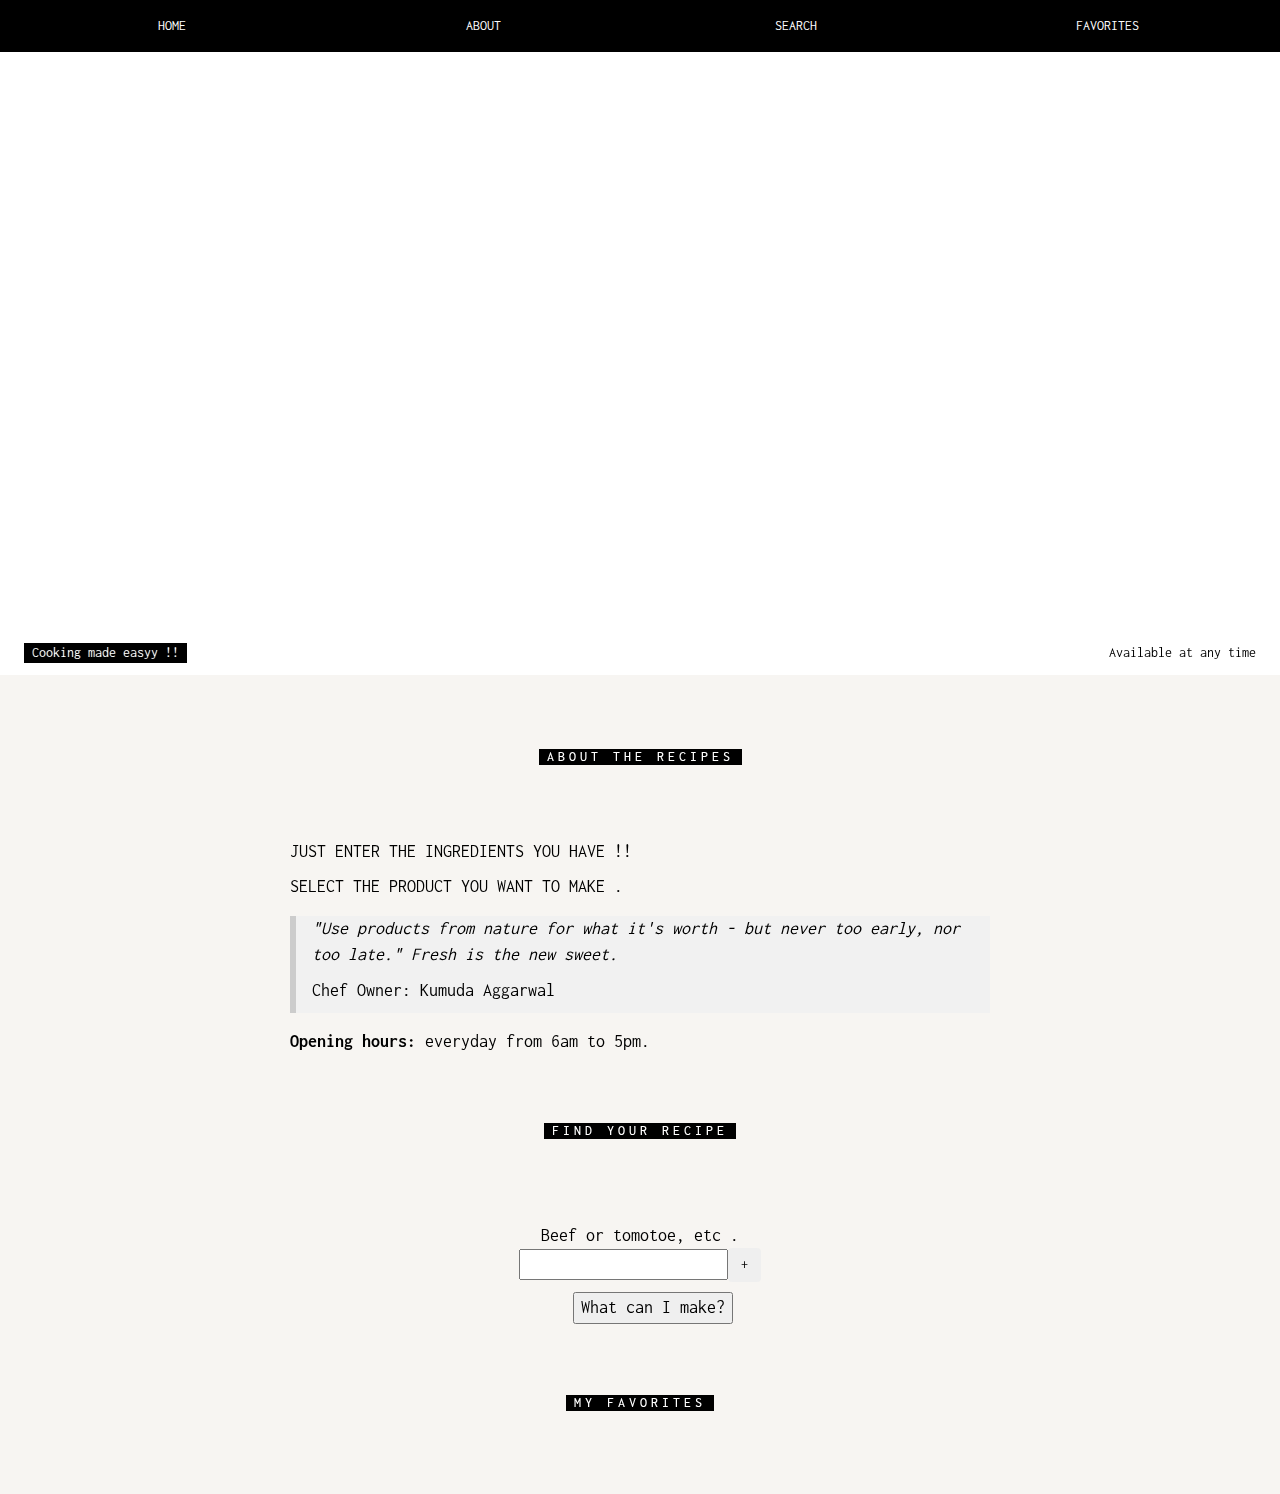
<file: index.html>
<!DOCTYPE html>
<html>
<head>
  <!-- <link rel="stylesheet" type="text/css" href="engine1/style.css" />
  <script type="text/javascript" src="engine1/jquery.js"></script> -->
  <title>Recipe Generator</title>
</head>
<meta charset="UTF-8">
<meta name="viewport" content="width=device-width, initial-scale=1">
<link rel="stylesheet" href="https://www.w3schools.com/w3css/4/w3.css">
<link rel="stylesheet" href="font-awesome/css/font-awesome.min.css">
<link rel="stylesheet" href="https://fonts.googleapis.com/css?family=Inconsolata">
<link rel="stylesheet" href="https://maxcdn.bootstrapcdn.com/bootstrap/3.3.7/css/bootstrap.min.css" integrity="sha384-BVYiiSIFeK1dGmJRAkycuHAHRg32OmUcww7on3RYdg4Va+PmSTsz/K68vbdEjh4u" crossorigin="anonymous">
<link rel="stylesheet" href="styles.css">
<body>
<!-- <div id="wowslider-container1">
<div class="ws_images"><ul>
    <li><img src="image1.jpg" alt="Image1" title="Image1" id="wows1_0"/></li>
    <li><a href="#"><img src="image2.jpg" alt="image slider" title="image2" id="wows1_1"/></a></li>
    <li><img src="image3.jpg" alt="image3" title="image3" id="wows1_2"/></li>
  </ul></div>
  <div class="ws_bullets"><div>
    <a href="#" title="Image1"><span><img src="image1.jpg" alt="Image1"/>1</span></a>
    <a href="#" title="image2"><span><img src="image2.jpg" alt="image2"/>2</span></a>
    <a href="#" title="image3"><span><img src="image3.jpg" alt="image3"/>3</span></a>
  </div></div><div class="ws_script" style="position:absolute;left:-99%"><a href="http://wowslider.net">javascript slideshow</a> by WOWSlider.com v8.8</div>
<div class="ws_shadow"></div>
</div>
<script type="text/javascript" src="engine1/wowslider.js"></script>
<script type="text/javascript" src="engine1/script.js"></script> -->

<div class="w3-top">
  <div class="w3-row w3-padding w3-black">
    <div class="w3-col s3">
      <a href="#" class="w3-button w3-block w3-black">HOME</a>
    </div>
    <div class="w3-col s3">
      <a href="#about" onclick="return aboutClicked()"class="w3-button w3-block w3-black">ABOUT</a>
    </div>
    <div class="w3-col s3">
      <a href="#menu" class="w3-button w3-block w3-black">SEARCH</a>
    </div>
    <div class="w3-col s3">
      <a href="#favorites" class="w3-button w3-block w3-black">FAVORITES</a>
    </div>
  </div>
</div>

<!-- Header with image -->
<header class="bgimg w3-display-container w3-grayscale-min" id="home">
  <div class="w3-display-bottomleft w3-center w3-padding-large w3-hide-small">
    <span class="w3-tag">Cooking made easyy !!</span>
  </div>
  <div class="w3-display-middle w3-center">
    <span class="w3-text-white" style="font-size:90px">the<br>Cafe</span>
  </div>
  <div class="w3-display-bottomright w3-center w3-padding-large">
    <span class="w3-text-black">Available at any time</span>
  </div>
</header>
<!-- Add a background color and large text to the whole page -->
  <div class="w3-sand w3-grayscale w3-large">

  <!-- About Container -->
  <div class="w3-container" id="about">
    <div class="w3-content" style="max-width:700px">
      <h5 class="w3-center w3-padding-64"><span class="w3-tag w3-wide">ABOUT THE RECIPES </span></h5>
      <p> JUST ENTER THE INGREDIENTS YOU HAVE !! </p>
      <p>SELECT THE PRODUCT YOU WANT TO MAKE .</p>
      <div class="w3-panel w3-leftbar w3-light-grey">
        <p><i>"Use products from nature for what it's worth - but never too early, nor too late." Fresh is the new sweet.</i></p>
        <p>Chef Owner: Kumuda Aggarwal </p>
      </div>

      <p><strong>Opening hours:</strong> everyday from 6am to 5pm.</p>

    </div>
  </div>

  <div class="w3-container" id="menu">
    <div class="w3-content" style="max-width:700px">
      <h5 class="w3-center w3-padding-48"><span class="w3-tag w3-wide">FIND YOUR RECIPE </span></h5>
    <br>
    </div>
  </div>

  <div align="center">
    <form id="ingredients-form">
      <div class="input-group mb-3">
          <span class="input-group-text" id="inputGroup-sizing-default">Beef or tomotoe, etc  .</span>
          <br>
            <input class="input" id="field1" type="text" name="" value="">
            <button id="b1" type="button" class="btn add-more"name="button">+</button>
          <br></p>
      </div>
    </form>
    <button id="search-button" class="button" onclick="search()">What can I make?</button>
  </div>
  <div id="recipe-results"></div>

  <div class="w3-container" id="favorites">
    <div class="w3-content" style="max-width:700px">
      <h5 class="w3-center w3-padding-48"><span class="w3-tag w3-wide">MY FAVORITES </span></h5>
    <br>
    </div>
  </div>

</body>

<script src="http://code.jquery.com/jquery-3.1.1.js"></script>  <!-- Latest compiled and minified JavaScript -->
<script src="https://maxcdn.bootstrapcdn.com/bootstrap/3.3.7/js/bootstrap.min.js" integrity="sha384-Tc5IQib027qvyjSMfHjOMaLkfuWVxZxUPnCJA7l2mCWNIpG9mGCD8wGNIcPD7Txa" crossorigin="anonymous"></script>
<script src="recipeGenerator.js"></script>
<script src="searchHelper.js"></script>
</file>
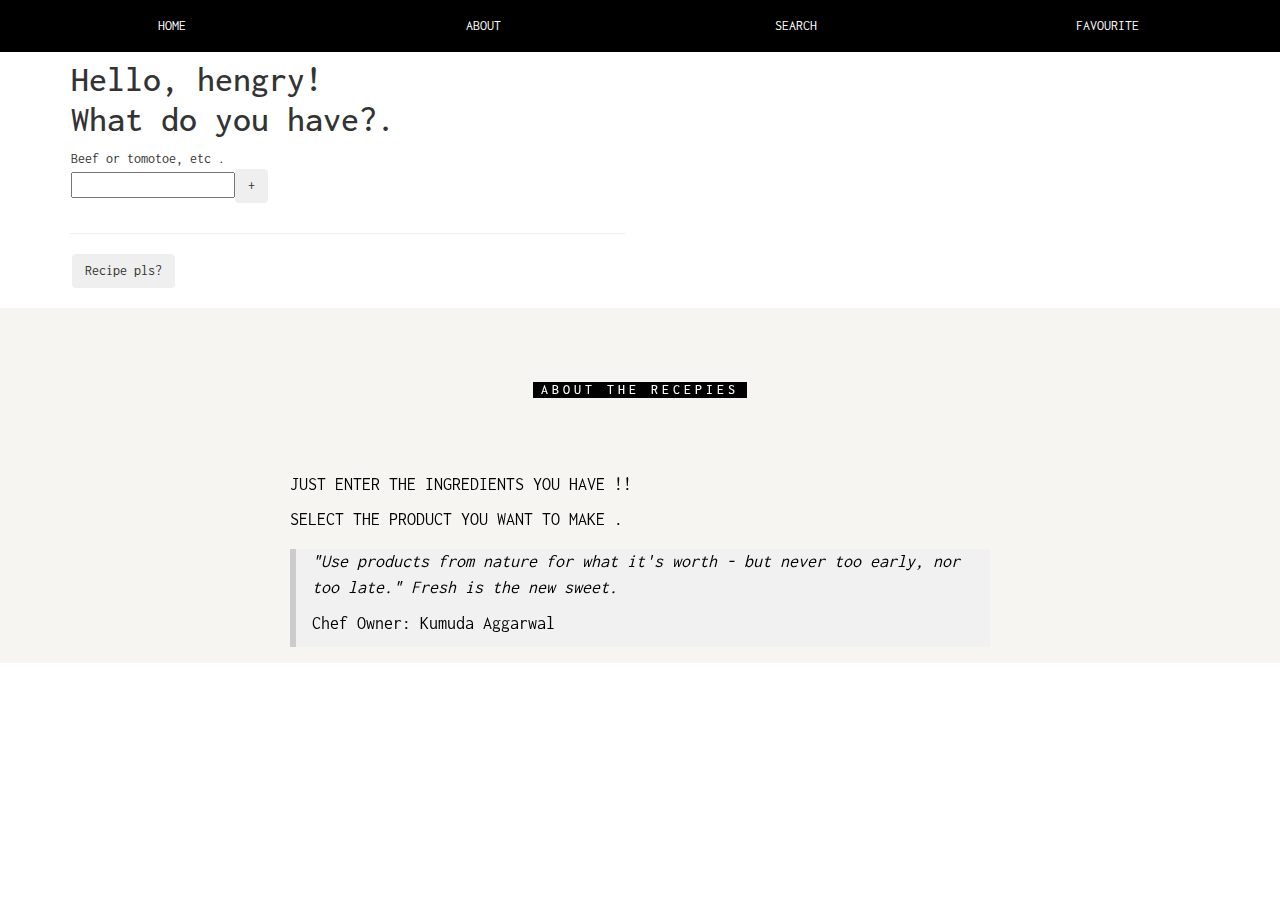
<file: index1.html>
<!DOCTYPE html>
<html>
<head><!-- Start WOWSlider.com HEAD section -->
<link rel="stylesheet" type="text/css" href="engine1/style.css" />
<script type="text/javascript" src="engine1/jquery.js"></script>
<!-- End WOWSlider.com HEAD section --></head>
<title>Recipe Generator</title>
<meta charset="UTF-8">
<meta name="viewport" content="width=device-width, initial-scale=1">
<link rel="stylesheet" href="https://www.w3schools.com/w3css/4/w3.css">
<link rel="stylesheet" href="https://cdnjs.cloudflare.com/ajax/libs/font-awesome/4.7.0/css/font-awesome.min.css">

<link rel="stylesheet" href="https://maxcdn.bootstrapcdn.com/bootstrap/3.3.7/css/bootstrap.min.css" integrity="sha384-BVYiiSIFeK1dGmJRAkycuHAHRg32OmUcww7on3RYdg4Va+PmSTsz/K68vbdEjh4u" crossorigin="anonymous">

<link rel="stylesheet" href="https://fonts.googleapis.com/css?family=Inconsolata">
<style>
body, html {
    height: 100%;
    font-family: "Inconsolata", sans-serif;
}
.bgimg {
    background-position: center;
    background-size: cover;
    min-height: 75%;
}

.menu {
    display: none;
}
.display-4{
  margin-top: 60px;
}
#saveRecipe{
  margin-left: 2px;
}
.intro{
  margin-left: 16px;
}

</style>



<body>



<script type="text/javascript" src="engine1/wowslider.js"></script>
<script type="text/javascript" src="engine1/script.js"></script>
<!-- End WOWSlider.com BODY section -->
<!-- Links (sit on top) -->
<div class="w3-top">
  <div class="w3-row w3-padding w3-black">
    <div class="w3-col s3">
      <a href="#" class="w3-button w3-block w3-black">HOME</a>
    </div>
    <div class="w3-col s3">
      <a href="#about" class="w3-button w3-block w3-black">ABOUT</a>
    </div>
    <div class="w3-col s3">
      <a href="#menu" class="w3-button w3-block w3-black">SEARCH</a>
    </div>
    <div class="w3-col s3">
      <a href="#where" class="w3-button w3-block w3-black">FAVOURITE</a>
    </div>
  </div>
</div>
<!-- Header with image -->
<!-- Header with image -->


<div class="container">
  <div class="row">
<div class="col-md-6 col-xs-6">

</div>

<div class="intro">


<h1 class="display-4">Hello, hengry! <br> What do you have?.   </h1>

<form id="ingredients-form">
  <div class="input-group mb-3">
      <span class="input-group-text" id="inputGroup-sizing-default">Beef or tomotoe, etc  .</span>
      <br>
        <input class="input" id="field1" type="text" name="" value="">
        <button id="b1" type="button" class="btn add-more"name="button">+</button>
      <br></p>
  </div>
</form>


</div>

<div id="recipe-results" class="carousel slide" data-ride="carousel">
  <div class="carousel-inner">
  </div>
</div>

</div>
    </div>



<div class="container">
  <div class="row">
    <div class="col-md-6 col-xs-6">
      <hr class="my-4">
      <p class="lead">
        <button id="saveRecipe" type="button" class="btn" onclick="search()">Recipe pls?
        </button>
      </p>

    </div>
  </div>
</div>


<!-- Add a background color and large text to the whole page -->
<div class="w3-sand w3-grayscale w3-large">

  <!-- About Container -->
<div class="w3-container" id="about">
  <div class="w3-content" style="max-width:700px">
    <h5 class="w3-center w3-padding-64"><span class="w3-tag w3-wide">ABOUT THE RECEPIES </span></h5>
    <p> JUST ENTER THE INGREDIENTS YOU HAVE !! </p>
    <p>SELECT THE PRODUCT YOU WANT TO MAKE .</p>
    <div class="w3-panel w3-leftbar w3-light-grey">
      <p><i>"Use products from nature for what it's worth - but never too early, nor too late." Fresh is the new sweet.</i></p>
      <p>Chef Owner: Kumuda Aggarwal </p>
    </div>


  </div>
</div>



</body>
<script
src="http://code.jquery.com/jquery-3.1.1.js"

integrity="sha256-16cdPddA6VdVInumRGo6IbivbERE8p7CQR3HzTBuELA="

crossorigin="anonymous"></script>  <!-- Latest compiled and minified JavaScript -->

<script src="https://maxcdn.bootstrapcdn.com/bootstrap/3.3.7/js/bootstrap.min.js" integrity="sha384-Tc5IQib027qvyjSMfHjOMaLkfuWVxZxUPnCJA7l2mCWNIpG9mGCD8wGNIcPD7Txa" crossorigin="anonymous"></script>

<script src="recipeGenerator.js"></script>




<script type="text/javascript">
function search() {
  var $inputs = $('#ingredients-form :input');
  var allInputs = [];
  $inputs.each(function() {
    allInputs.push($(this).val());
  })
  const cleanedInputs = allInputs.filter(i => {
    return i != "";
  });
  function combine(text, i) {
    return text + `,${i}`;
  }
  var ingredients = cleanedInputs.reduce(combine);
  $.ajax({
    type: "GET",
    url: "https://pure-chamber-65117.herokuapp.com/search/" + ingredients,
    success: (recipe) => {
      const recipeList = recipe.body.recipes.map(recipe => {
        return {
          title: recipe.title,
          url: recipe.source_url,
          author: recipe.publisher,
          recipe_id: recipe.recipe_id,
          image_url: recipe.image_url
        }
      });
      console.log(recipeList);
      for (let i = 0; i < 6; i+=2) {
        const recipe_title = recipeList[i].title;
        const image_url = recipeList[i].image_url;
        const url = recipeList[i].url;
        const recipe_title2 = recipeList[i+1].title;
        const image_url2 = recipeList[i+1].image_url;
        const url2 = recipeList[i+1].url;

        const carouselItem = `
        <div class = "container">
         <div class = "row">
         <div class = "col-md-6 col-xs-6">

         <h4><a href="${url}" style = "color:red; width:80%; background-color:black; color:white; text-align:center; padding:10px; margin-top:15px;">  ${recipe_title} </a></h4>
         <img height="200" width="300" src="${image_url}"  style="margin:7x 0px;" />
         </div>
         <div class = "col-md-6 col-xs-6">
         <h4> <a href="${url2}" style = "color:red; width:80%;margin-top:5px; background-color:black; color:white; text-align:center; padding:10px;">${recipe_title2}</a> </h4>
         <img height="200" width="300" src="${image_url2}" style="margin:7px 0px;"/>
         </div>
         </div>
         </div>`
        $("#recipe-results").append(carouselItem);
      }
    }
  });
}

</script>
</file>
<file: engine1/style.css>
/*
 *	generated by WOW Slider 8.8
 *	template Chess
 */
@import url(https://fonts.googleapis.com/css?family=Play&subset=latin,cyrillic,latin-ext);
#wowslider-container1 { 
	display: block;
	zoom: 1; 
	position: relative;
	width: 100%;
	max-width: 100%;
	max-height:none;
	margin:0px auto 0px;
	z-index:90;
	text-align:left; /* reset align=center */
	font-size: 10px;
	text-shadow: none; /* fix some user styles */

	/* reset box-sizing (to boostrap friendly) */
	-webkit-box-sizing: content-box;
	-moz-box-sizing: content-box;
	box-sizing: content-box; 
}
* html #wowslider-container1{ width:640px }
#wowslider-container1 .ws_images ul{
	position:relative;
	width: 10000%; 
	height:100%;
	left:0;
	list-style:none;
	margin:0;
	padding:0;
	border-spacing:0;
	overflow: visible;
	/*table-layout:fixed;*/
}
#wowslider-container1 .ws_images ul li{
	position: relative;
	width:1%;
	height:100%;
	line-height:0; /*opera*/
	overflow: hidden;
	float:left;
	/*font-size:0;*/
	padding:0 0 0 0 !important;
	margin:0 0 0 0 !important;
}

#wowslider-container1 .ws_images{
	position: relative;
	left:0;
	top:0;
	height:100%;
	max-height:none;
	max-width: 100%;
	vertical-align: top;
	border:none;
	overflow: hidden;
}
#wowslider-container1 .ws_images ul a{
	width:100%;
	height:100%;
	max-height:none;
	display:block;
	color:transparent;
}
#wowslider-container1 img{
	max-width: none !important;
}
#wowslider-container1 .ws_images .ws_list img,
#wowslider-container1 .ws_images > div > img{
	width:100%;
	border:none 0;
	max-width: none;
	padding:0;
	margin:0;
}
#wowslider-container1 .ws_images > div > img {
	max-height:none;
}

#wowslider-container1 .ws_images iframe {
	position: absolute;
	z-index: -1;
}

#wowslider-container1 .ws-title > div {
	display: inline-block !important;
}

#wowslider-container1 a{ 
	text-decoration: none; 
	outline: none; 
	border: none; 
}

#wowslider-container1  .ws_bullets { 
	float: left;
	position:absolute;
	z-index:70;
}
#wowslider-container1  .ws_bullets div{
	position:relative;
	float:left;
	font-size: 0px;
}
/* compatibility with Joomla styles */
#wowslider-container1  .ws_bullets a {
	line-height: 0;
}

#wowslider-container1  .ws_script{
	display:none;
}
#wowslider-container1 sound, 
#wowslider-container1 object{
	position:absolute;
}

/* prevent some of users reset styles */
#wowslider-container1 .ws_effect {
	position: static;
	width: 100%;
	height: 100%;
}

#wowslider-container1 .ws_photoItem {
	border: 2em solid #fff;
	margin-left: -2em;
	margin-top: -2em;
}
#wowslider-container1 .ws_cube_side {
	background: #A6A5A9;
}


#wowslider-container1.ws_gestures {
	cursor: -webkit-grab;
	cursor: -moz-grab;
	cursor: url("[data-uri]"), move;
}
#wowslider-container1.ws_gestures.ws_grabbing {
	cursor: -webkit-grabbing;
	cursor: -moz-grabbing;
	cursor: url("[data-uri]"), move;
}

/* hide controls when video start play */
#wowslider-container1.ws_video_playing .ws_bullets,
#wowslider-container1.ws_video_playing .ws_fullscreen,
#wowslider-container1.ws_video_playing .ws_next,
#wowslider-container1.ws_video_playing .ws_prev {
	display: none;
}


/* youtube/vimeo buttons */
#wowslider-container1 .ws_video_btn {
	position: absolute;
	display: none;
	cursor: pointer;
	top: 0;
	left: 0;
	width: 100%;
	height: 100%;
	z-index: 55;
}
#wowslider-container1 .ws_video_btn.ws_youtube,
#wowslider-container1 .ws_video_btn.ws_vimeo {
	display: block;
}
#wowslider-container1 .ws_video_btn div {
	position: absolute;
	background-image: url(./playvideo.png);
	background-size: 200%;
	top: 50%;
	left: 50%;
	width: 7em;
	height: 5em;
	margin-left: -3.5em;
	margin-top: -2.5em;
}
#wowslider-container1 .ws_video_btn.ws_youtube div {
	background-position: 0 0;
}
#wowslider-container1 .ws_video_btn.ws_youtube:hover div {
	background-position: 100% 0;
}
#wowslider-container1 .ws_video_btn.ws_vimeo div {
	background-position: 0 100%;
}
#wowslider-container1 .ws_video_btn.ws_vimeo:hover div {
	background-position: 100% 100%;
}

#wowslider-container1 .ws_playpause.ws_hide {
	display: none !important;
}
#wowslider-container1  .ws_bullets { 
	padding: 3px; 
}
#wowslider-container1 .ws_bullets a { 
	width:21px;
	height:21px;
	background: url(./bullet.png) left top;
	float: left; 
	text-indent: -4000px; 
	position:relative;
	margin-left:3px;
	color:transparent;
}
#wowslider-container1 .ws_bullets a:hover, #wowslider-container1 .ws_bullets a.ws_selbull{
	background-position: 0 100%;
}
#wowslider-container1 a.ws_next, #wowslider-container1 a.ws_prev {
	position:absolute;
	top:50%;
	margin-top:-3em;
	z-index:60;
	height: 4.4em;
	width: 4.4em;
	background-image: url(./arrows.png);
	background-size: 200%;
}
#wowslider-container1 a.ws_next{
	background-position: 100% 0;
	right:1.5em;
}
#wowslider-container1 a.ws_prev {
	left:1.5em;
	background-position: 0 0; 
}
#wowslider-container1 a.ws_next:hover{
	background-position: 100% 100%;
}
#wowslider-container1 a.ws_prev:hover {
	background-position: 0 100%; 
}

/*playpause*/
#wowslider-container1 .ws_playpause {
    width: 4.4em;
    height: 4.4em;
    position: absolute;
    top: 50%;
    left: 50%;
    margin-left: -2.2em;
    margin-top: -2.2em;
    z-index: 59;
	background-size: 100%;
}

#wowslider-container1 .ws_pause {
    background-image: url(./pause.png);
}

#wowslider-container1 .ws_play {
    background-image: url(./play.png);
}

#wowslider-container1 .ws_pause:hover, #wowslider-container1 .ws_play:hover {
    background-position: 100% 100% !important;
}/* bottom center */
#wowslider-container1  .ws_bullets {
    bottom:0px;
	left:50%;
}
#wowslider-container1  .ws_bullets div{
	left:-50%;
}
#wowslider-container1 .ws-title{
	position:absolute;
	display:block;
    font: 3.2em 'Play', Verdana, Geneva, sans-serif;
	bottom: 0.9em;
	left: 0;
	margin-right: 1em;
	z-index: 50;
	color: #ffffff;	
	line-height: 1.5em;
}
#wowslider-container1 .ws-title div,#wowslider-container1 .ws-title span{
	display:inline-block;
	padding:0.4em;
	margin-top:0.5em;
	font-weight: normal;
	background:#000000;
}
#wowslider-container1 .ws-title div{
	display:block;
	margin-top:0.5em;	
	background:#ffffff;
	font-size: 0.625em;
	color: #000000;
	line-height: 1.15em;
}
#wowslider-container1 .ws-title span{
	padding:0.25em 0.25em;
	line-height: 1.1em;
}#wowslider-container1 .ws_images > ul{
	animation: wsBasic 78.9s infinite;
	-moz-animation: wsBasic 78.9s infinite;
	-webkit-animation: wsBasic 78.9s infinite;
}
@keyframes wsBasic{0%{left:-0%} 27.76%{left:-0%} 33.33%{left:-100%} 61.09%{left:-100%} 66.67%{left:-200%} 94.42%{left:-200%} }
@-moz-keyframes wsBasic{0%{left:-0%} 27.76%{left:-0%} 33.33%{left:-100%} 61.09%{left:-100%} 66.67%{left:-200%} 94.42%{left:-200%} }
@-webkit-keyframes wsBasic{0%{left:-0%} 27.76%{left:-0%} 33.33%{left:-100%} 61.09%{left:-100%} 66.67%{left:-200%} 94.42%{left:-200%} }

#wowslider-container1 .ws_bullets  a img{
	text-indent:0;
	display:block;
	bottom:20px;
	left:-43px;
	visibility:hidden;
	position:absolute;
    border: 5px solid #FFFFFF;
	max-width:none;
}
#wowslider-container1 .ws_bullets a:hover img{
	visibility:visible;
}

#wowslider-container1 .ws_bulframe div div{
	height:48px;
	overflow:visible;
	position:relative;
}
#wowslider-container1 .ws_bulframe div {
	left:0;
	overflow:hidden;
	position:relative;
	width:85px;
	background-color:#FFFFFF;
}
#wowslider-container1  .ws_bullets .ws_bulframe{
	display:none;
	bottom:25px;
	overflow:visible;
	position:absolute;
	cursor:pointer;
    border: 5px solid #FFFFFF;
}
#wowslider-container1 .ws_bulframe span{
	display:block;
	position:absolute;
	bottom:-10px;
	margin-left:-3px;
	left:43px;
	background:url(./triangle.png);
	width:15px;
	height:6px;
}#wowslider-container1 .ws_bulframe div div{
	height: auto;
}

@media all and (max-width:760px) {
	#wowslider-container1 .ws_fullscreen {
		display: block;
	}
}
@media all and (max-width:400px){
	#wowslider-container1 .ws_controls,
	#wowslider-container1 .ws_bullets,
	#wowslider-container1 .ws_thumbs{
		display: none
	}
}
</file>
<file: styles.css>
body, html {
    height: 100%;
    font-family: "Inconsolata", sans-serif;
}

h3 {
  text-align: center;
}

.recipe {
  color: red;
  width: 80%;
  background-color: black;
  color: white;
  text-align: center;
  padding: 10px;
  margin-top: 15px;
}

.bgimg {
    background-position: center;
    background-size: cover;
    min-height: 75%;
}
.menu {
    display: none;
}

.button {
  margin-left: 2%;
}

.display-4{
  margin-top: 60px;
}

.intro{
  margin-left: 16px;
}

.row {
  margin-bottom: 3%;
}

#search-button {
  margin-bottom: 1%;
}

#saveRecipe {
  margin-left: 2px;
}

#favorites {
  text-align: center;
}

#favorites-text {
  margin-bottom: 1%;
}

.footer-copyright {
  padding-top: 5%;
  text-align: center;
}
</file>
